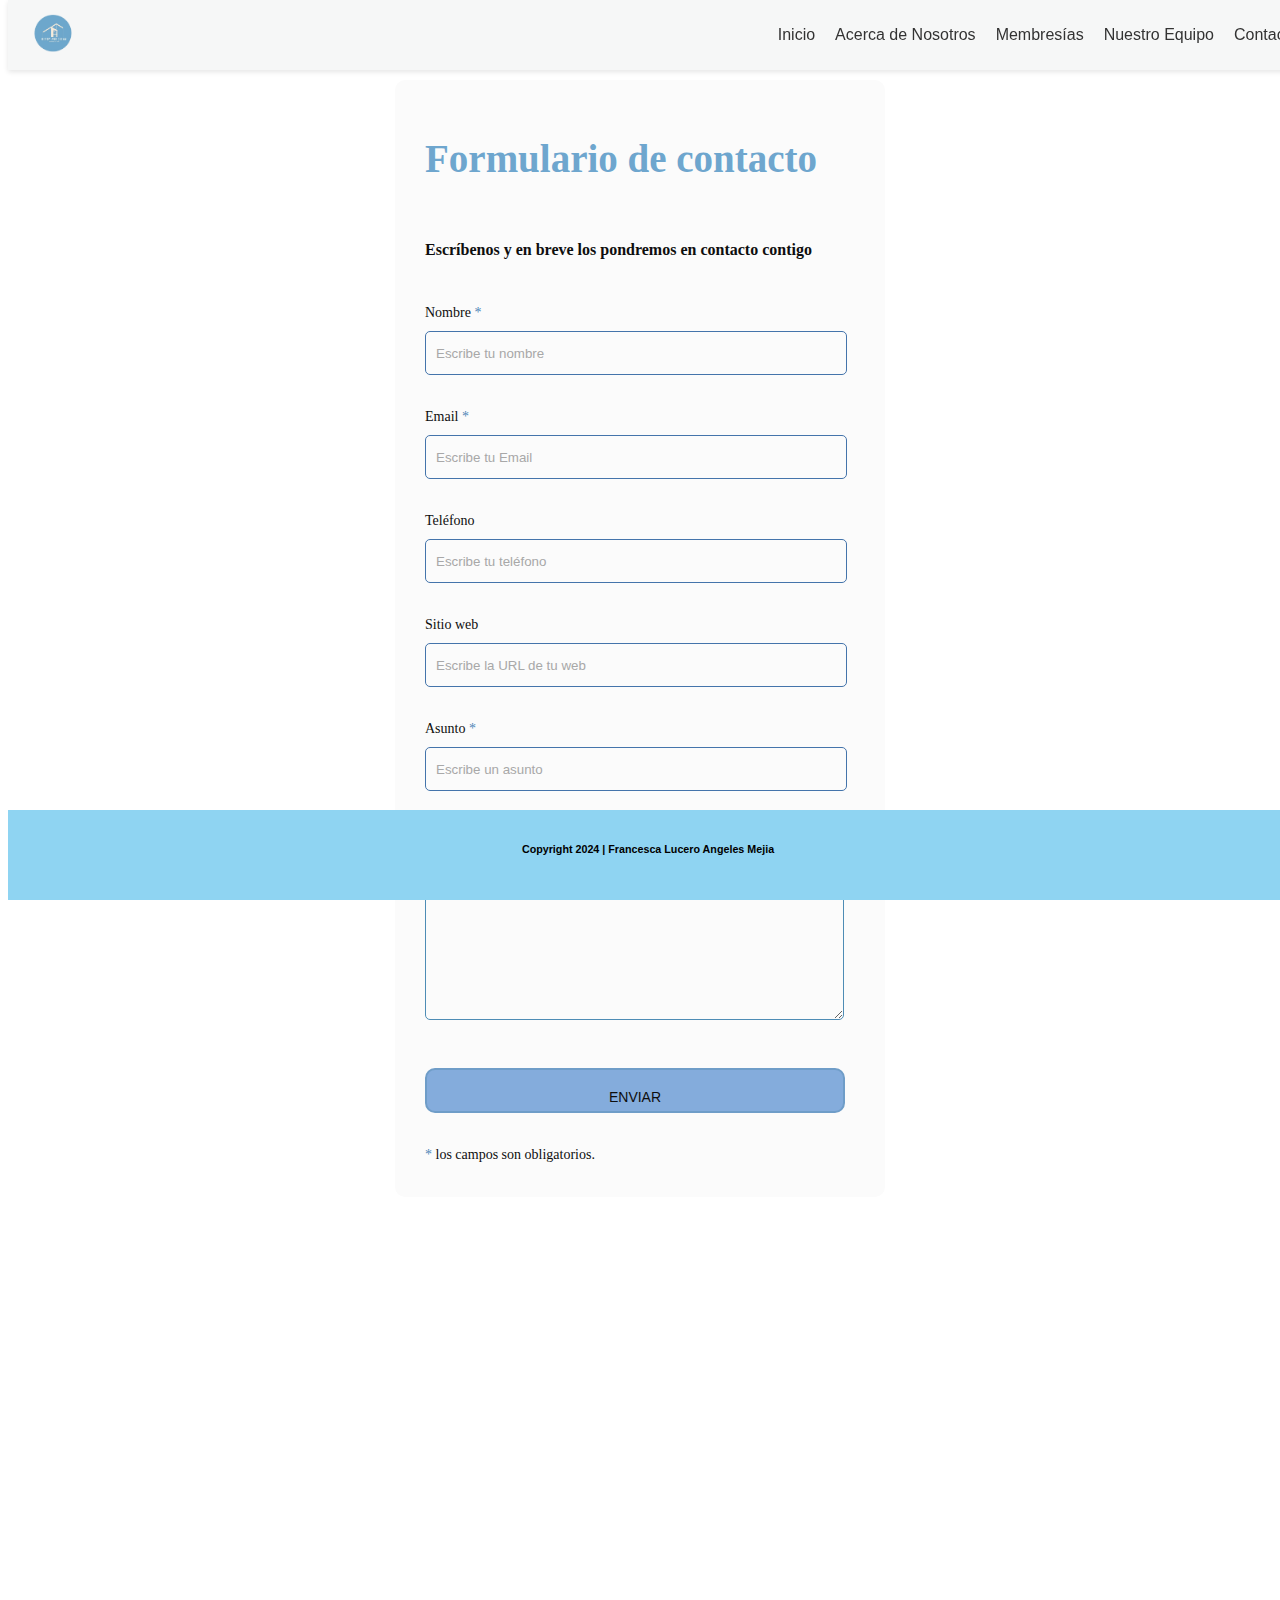
<file: contacto.html>
<!DOCTYPE html>
<html lang="en">
  <head>
    <meta charset="UTF-8">
    <meta http-equiv="X-UA-Compatible" content="IE=edge">
    <meta name="viewport" content="width=device-width, initial-scale=1.0">
     <!-- llamo al archivo CSS de Bootstrap -->
    <link href="https://cdn.jsdelivr.net/npm/bootstrap@5.1.3/dist/css/bootstrap.min.css" rel="stylesheet" integrity="sha384-1BmE4kWBq78iYhFldvKuhfTAU6auU8tT94WrHftjDbrCEXSU1oBoqyl2QvZ6jIW3" crossorigin="anonymous">
    <!-- llamo al archivo de CSS -->
    <link rel="stylesheet" href="style.css">
    <!-- llamo al archivo de JavaScript -->
    <script defer src="./main.js"></script>
    
  <title>READY AND CLEAN</title>
</head>

<body>
  <!-- encabezado de la pagina -->

  <header class="header">
    <img src="./imagenes/logo.png" alt="logo">
    <button class="menu-toggle">&#9776;</button>
    <nav class="menu">
        <a href="index.html">Inicio</a>
        <a href="index.html#acerca">Acerca de Nosotros</a>
        <a href="membresias.html">Membresías</a>
        <a href="nuestroe.html">Nuestro Equipo</a>
        <a href="contacto.html">Contacto</a>
    </nav>
</header>

  <div class="contacto">
  <div class="contact_form">

    <div class="formulario">			
  <h1>Formulario de contacto</h1>
            <h3>Escríbenos y en breve los pondremos en contacto contigo</h3>


                <form action="submeter-formulario.php" method="post">				

                    
                            <p>
                                <label for="nombre" class="colocar_nombre">Nombre
                                    <span class="obligatorio">*</span>
                                </label>
                                    <input type="text" name="introducir_nombre" id="nombre" required="obligatorio" placeholder="Escribe tu nombre">
                            </p>
                        
                            <p>
                                <label for="email" class="colocar_email">Email
                                    <span class="obligatorio">*</span>
                                </label>
                                    <input type="email" name="introducir_email" id="email" required="obligatorio" placeholder="Escribe tu Email">
                            </p>
                    
                            <p>
                                <label for="telefone" class="colocar_telefono">Teléfono
                                </label>
                                    <input type="tel" name="introducir_telefono" id="telefono" placeholder="Escribe tu teléfono">
                            </p>		
                        
                            <p>
                                <label for="website" class="colocar_website">Sitio web
                                </label>
                                    <input type="url" name="introducir_website" id="website" placeholder="Escribe la URL de tu web">
                            </p>		
                        
                            <p>
                                <label for="asunto" class="colocar_asunto">Asunto
                                    <span class="obligatorio">*</span>
                                </label>
                                    <input type="text" name="introducir_asunto" id="assunto" required="obligatorio" placeholder="Escribe un asunto">
                            </p>		
                        
                            <p>
                                <label for="mensaje" class="colocar_mensaje">Mensaje
                                    <span class="obligatorio">*</span>
                                </label>                     
                                     <textarea name="introducir_mensaje" class="texto_mensaje" id="mensaje" required="obligatorio" placeholder="Deja aquí tu comentario..."></textarea> 
                               </p>	  								
                        
                            <button type="submit" name="enviar_formulario" id="enviar"><p>Enviar</p></button>

                            <p class="aviso">
                                <span class="obligatorio"> * </span>los campos son obligatorios.
                            </p>					
                    
                </form>
    </div>	
</div>
<div>
    </div>
    <iframe src="https://www.google.com/maps/embed?pb=!1m14!1m12!1m3!1d1346.1967162642936!2d-98.94137257038136!3d20.257793612087365!2m3!1f0!2f0!3f0!3m2!1i1024!2i768!4f13.1!5e0!3m2!1sen!2smx!4v1725682203622!5m2!1sen!2smx" width="1263" height="450" style="border:0;" allowfullscreen="" loading="lazy" referrerpolicy="no-referrer-when-downgrade"></iframe>
</div>
  <!-- footer es el pie de pagina -->
  <footer>
    <h6>Copyright 2024 | Francesca Lucero Angeles Mejia </h6>
  </footer>
  <script src="https://cdn.jsdelivr.net/npm/bootstrap@5.3.0-alpha2/dist/js/bootstrap.bundle.min.js" integrity="sha384-qKXV1j0HvMUeCBQ+QVp7JcfGl760yU08IQ+GpUo5hlbpg51QRiuqHAJz8+BrxE/N" crossorigin="anonymous"></script>
</body>

</html>
</file>
<file: style.css>
/* Estilos generales */
.header {
  display: flex;
  justify-content: space-between;
  align-items: center;
  background-color: #f6f7f7;
  padding: 10px 20px;
  position: fixed;
  width: 100%;
  top: 0;
  z-index: 1000;
  box-shadow: 0 2px 5px rgba(0, 0, 0, 0.1);
}

.header img {
  width: 50px;
}

.header ul {
  display: flex;
  list-style: none;
  padding: 0;
  margin: 0;
  justify-content: right;
}

.header li {
  margin: 10px 20PX;
  text-align: center;
}
.menu-toggle {
  display: block;
}

.menu.open {
  display: flex;
}

a {
  text-decoration: none;
  color: black;
  font-family: sans-serif;
}

/* Estilo del botón de menú */
.menu {
  display: flex;
  list-style: none;
  padding: 0;
}

.menu a {
  text-decoration: none;
  padding: 10px;
  color: #333;
}
.menu-toggle {
  display: none;
  font-size: 30px;
  background-color: #a3c1da; /* Fondo azul pastel solo para el botón */
  border: none;
  padding: 5px 10px;
  cursor: pointer;
  color: black;
  border-radius: 5px;
}
.acerca {
  display: flex;
  flex-direction: row;
  width: 100%;
  background-color: rgb(233, 233, 233);
}

.imginfo img {
  width: 100%;
  margin: 20px 0;
  padding: 15px;
}

.info h3 {
  font-size: 20px;
  text-align: center;
  margin: 60px;
  margin-left: 20px;
}

.info p {
  font-size: 20px;
  text-align: justify;
  margin: 20px 0;
  margin-right: 20px;
  margin-left: 20px;
}

.contenedor {
  display: flex;
  flex-direction: row;
  width: 100%;
}

.opinion {
  width: 100%;
  margin: 15px 0;
  padding: 15px;
}
.contenido h3 {
  font-size: 18px;
  color: rgb(16, 57, 92);
  text-align: justify;
}
.contenido p {
  font-size: 14px;
  text-align: justify;
}
button {
  background-color: rgb(125, 200, 230);
  color: white;
  padding: 5px;
  width: 100px;
  cursor: pointer;
}
.btn-primary {
  border: solid 1px hsl(203, 85%, 74%);
  background-color: hsl(198, 48%, 65%);
}

.btn-primary:focus,
.btn-primary:hover {
  box-shadow: none;
  border: solid 1px hsl(209, 56%, 57%);
  background-color: hsl(200, 79%, 39%);
}


.titulom {
  font-family: sans-serif;
  color: rgb(82, 120, 153);
  text-align: center;
}

.membresias {
  display: flex;
  flex-direction: row;
  width: 100%;
}

.membresias img {
  width: 650px;
  margin: 20px 0;
  padding: 15px;
}

.membresias p {
  font-size: 20px;
  text-align: justify;
  margin: 20px 0;
  margin-right: 20px;
  margin-left: 20px;
}

.membresias h3 {
  
  text-align: center;
  margin: 20px 0;
  margin-right: 20px;
  margin-left: 20px;
}

.memes {
  width: 100%;
  margin: 15px 0;
  padding: 15px;
}
.titulopm {
  font-family:  'Arial Narrow';
  color: rgb(0, 0, 0);
  text-align: center;
}
.precio1 {
  text-align: center;
  background-color: rgb(189, 214, 231);
  width: 100%;
  margin: 15px 0;
  padding: 15px;
}

.precios2 {
  text-align: center;
  background-color: rgb(212, 225, 233);
  width: 100%;
  margin: 15px 0;
  padding: 15px;
}

.contact_form{	
	width: 460px; 
  height: auto;
  margin: 80px auto;
	border-radius: 10px;  
	padding-top: 30px;
	padding-bottom: 20px;  
  background-color: #fbfbfb; 
  padding-left: 30px; 
}


input{
	background-color: #fbfbfb; 
	width: 408px; 
	height: 40px; 
	border-radius: 5px;  
	border-style: solid; 
	border-width: 1px; 
	border-color: #4474ab; 
	margin-top: 10px;  
	padding-left: 10px;
  margin-bottom: 20px; 
}


textarea{
  background-color: #fbfbfb; 
	width: 405px; 
	height: 150px; 
	border-radius: 5px;  
	border-style: solid; 
	border-width: 1px; 
	border-color: #4e8cb5; 
	margin-top: 10px;  
	padding-left: 10px;
  margin-bottom: 20px; 
  padding-top: 15px; 
}


label{
  display: block; 
	float: center; 	
}


button{
	height: 45px; 
	padding-left: 5px;
	padding-right: 5px; 	
	margin-bottom: 20px; 
	margin-top: 10px; 	
	text-transform: uppercase;
	background-color: #84acdc; 
	border-color: #6f9dc8; 
	border-style: solid; 
	border-radius: 10px;	
	width: 420px;   
  cursor: pointer;
}


button p{
	color: #fff; 
}


span{
	color: #4e86b7; 
}


.aviso{
	font-size: 13px;  
	color: #0e0e0e;  
}


.contacto h1{
	font-size: 39px;  
	text-align: letf; 
	padding-bottom: 20px; 
	color: #6ea6ce;
}


.contacto h3{
	font-size: 16px; 
	padding-bottom: 30px;
	color: #0e0e0e;   
}


.contacto p{
	font-size: 14px; 
	color: #0e0e0e; 
}


::-webkit-input-placeholder {
 color: #a8a8a8;
}


::-webkit-textarea-placeholder {
 color: #a8a8a8;
}


.formulario input:focus{
	outline:0;
	border: 1px solid #97d848;
}


.formulario textarea:focus{
	outline:0;
	border: 1px solid #97d848;
}


.team-section {
  text-align: center;
  padding: 50px;
  background-color: #fff;
}

h1 {
  font-size: 2.5em;
  color: #333;
  margin-bottom: 40px;
}

.team-container {
  display: flex;
  justify-content: center;
  gap: 30px;
  flex-wrap: wrap;
}

.team-member {
  background-color: #eaeaea;
  padding: 20px;
  border-radius: 10px;
  width: 250px;
  text-align: center;
  box-shadow: 0px 4px 12px rgba(0, 0, 0, 0.1);
}

.team-member img {
  width: 100%;
  height: auto;
  border-radius: 50%;
  margin-bottom: 15px;
}

.team-member h3 {
  font-size: 1.5em;
  color: #333;
  margin-bottom: 10px;
}

.team-member p {
  font-size: 1em;
  color: #666;
  margin-bottom: 5px;
}
footer {
  text-align: center;
  padding: 20px 0;
  background-color: #ddd;
  position: fixed;
  bottom: 0;
  width: 100%;
}

/* Media queries para pantallas pequeñas */
@media (max-width: 768px) {

  .header ul {
      display: none;
      flex-direction: column;
      position: absolute;
      top: 60px;
      right: 20px;
      background-color: #a3c1da; /* Adjust color as needed */
      width: 200px;
      border-radius: 8px;
      padding: 10px 0;
    }
  .header li {
      margin: 15px 0;
      text-align: center;
  }
 
 
}

.acerca {
  display: flex;
  flex-wrap: wrap;
  justify-content: space-between;
  padding: 20px;
  background-color: rgb(233, 233, 233);
}

.info, .imginfo {
  flex: 1 1 45%;
  margin: 10px;
}

.imginfo img {
  width: 100%;
  height: auto;
  border-radius: 10px;
}

.info h3 {
  font-size: 1.8rem;
  text-align: center;
  margin: 20px 0;
}

.info p {
  font-size: 1.2rem;
  text-align: justify;
  margin: 20px;
}

.contenedor {
  align-items: center;
  display: flex;
  flex-wrap: wrap;
  justify-content: space-between;
  margin: 20px 0;
}

.opinion {
  flex: 1 1 calc(33% - 20px);
  margin: 10px;
  padding: 20px;
  background-color: #f1f1f1;
  border-radius: 10px;
  box-shadow: 0 2px 5px rgba(0, 0, 0, 0.1);
}

.opinion h3 {
  font-size: 1.6rem;
  margin-bottom: 10px;
}

.opinion p {
  font-size: 1rem;
  text-align: justify;
}

iframe {
  width: 100%;
  height: 450px;
  border: 0;
  margin-top: 20px;
  border-radius: 10px;
}

/* Botones */
.btn-primary {
  background-color: #84acdc;
  color: white;
  padding: 10px 20px;
  border: none;
  border-radius: 5px;
  cursor: pointer;
}

.btn-primary:hover {
  background-color: #6f9dc8;
}
footer {
  display: flex;
  justify-content: center;
  font-family: sans-serif;
  align-items: flex-end;
  width: 100%;
  background-color: rgb(143, 212, 242);
  height: 50px;
}
footer a {
  color: rgb(98, 164, 221);
   
}
.membresias img {
  margin: 20px 50px;
}
.membresias {
  display: flex;
  flex-wrap: wrap;
  justify-content: space-between;
  margin: 20px 0;
}

/* Media queries para pantallas pequeñas */
@media (max-width: 430px) {
  .acerca {
    flex-direction: column;
  }

  .info, .imginfo {
    flex: 1 1 100%;
    margin: 0 0 20px;
  }

  .contenedor {
    flex-direction: column;
  
  }

  .opinion {
    flex: 1 1 100%;
    margin: 10px 0;
  }
  footer {
    display: flex;
    justify-content: center;
    font-family: sans-serif;
    align-items: flex-end;
    width: 100%;
    background-color: rgb(143, 212, 242);
    height: 50px;
  }}
  .membresias img {
    margin: 20px 50px;
  }
  .membresias {
    display: flex;
    flex-wrap: wrap;
    justify-content: space-between;
    margin: 20px 0;
    width: 100%;
  }
  .btn-primary {
    background-color: #84acdc;
    color: white;
    padding: 10px 20px;
    border: none;
    border-radius: 5px;
    cursor: pointer;
  }
  
  .btn-primary:hover {
    background-color: #6f9dc8;
  }

@media (max-width: 480px) {
  .info h3 {
    font-size: 1.5rem;
  }
  .contenedor {
    flex-direction: column;
 
  }
  .info p {
    font-size: 1rem;
  }

  .opinion h3 {
    font-size: 1.4rem;
  }

  iframe {
    height: 300px;
  }
}
.membresias img {
  margin: 20px 50px;
}
.membresias {
  display: flex;
  flex-wrap: wrap;
  justify-content: space-between;
  margin: 20px 0;
}
.btn-primary {
  background-color: #84acdc;
  color: white;
  padding: 10px 20px;
  border: none;
  border-radius: 5px;
  cursor: pointer;
}

.btn-primary:hover {
  background-color: #6f9dc8;
}

@media (max-width: 375px) {
  .header ul {
      display: none;
      flex-direction: column;
      position: absolute;
      top: 60px;
      right: 20px;
      background-color: #a3c1da; /* Adjust color as needed */
      width: 200px;
      border-radius: 8px;
      padding: 10px 0;
    }
  .header li {
      margin: 15px 0;
      text-align: center;
  }
  .menu {
    display: none;
    position: absolute;
    background-color: white;
    flex-direction: column;
    width: 100%;
    padding: 0;
    top: 60px;
    left: 0;
    right: 0;
    padding-top: 10px;
  
}

}

.acerca {
  display: flex;
  flex-wrap: wrap;
  justify-content: space-between;
  padding: 20px;
  background-color: rgb(233, 233, 233);
}

.info, .imginfo {
  flex: 1 1 45%;
  margin: 10px;
}

.imginfo img {
  width: 100%;
  height: auto;
  border-radius: 10px;
}

.info h3 {
  font-size: 1.8rem;
  text-align: center;
  margin: 20px 0;
}

.info p {
  font-size: 1.2rem;
  text-align: justify;
  margin: 20px;
}

.contenedor {
  display: flex;
  flex-wrap: wrap;
  justify-content: space-between;
  margin: 20px 0;
}
.opinion {
  flex: 1 1 calc(33% - 20px);
  margin: 10px;
  padding: 20px;
  background-color: #f1f1f1;
  border-radius: 10px;
  box-shadow: 0 2px 5px rgba(0, 0, 0, 0.1);
}
.opinion button{
  width: 100%;
  text-align: center;
  display: flex;
  flex-direction: row;
}
.opinion h3 {
  font-size: 1.6rem;
  margin-bottom: 10px;
}

.opinion p {
  font-size: 1rem;
  text-align: justify;
}

iframe {
  width: 100%;
  height: 450px;
  border: 0;
  margin-top: 20px;
  border-radius: 10px;
}

/* Botones */
.btn-primary {
  background-color: #84acdc;
  color: white;
  padding: 10px 20px;
  border: none;
  border-radius: 5px;
  cursor: pointer;
}

.btn-primary:hover {
  background-color: #6f9dc8;
}
footer {
  display: flex;
  justify-content: center;
  font-family: sans-serif;
  align-items: flex-end;
  width: 100%;
  background-color: rgb(143, 212, 242);
  height: 50px;
}
.membresias img {
  margin: 20px 50px;
}
.membresias {
  display: flex;
  flex-wrap: wrap;
  justify-content: space-between;
  margin: 20px 0;
  
}
</file>
